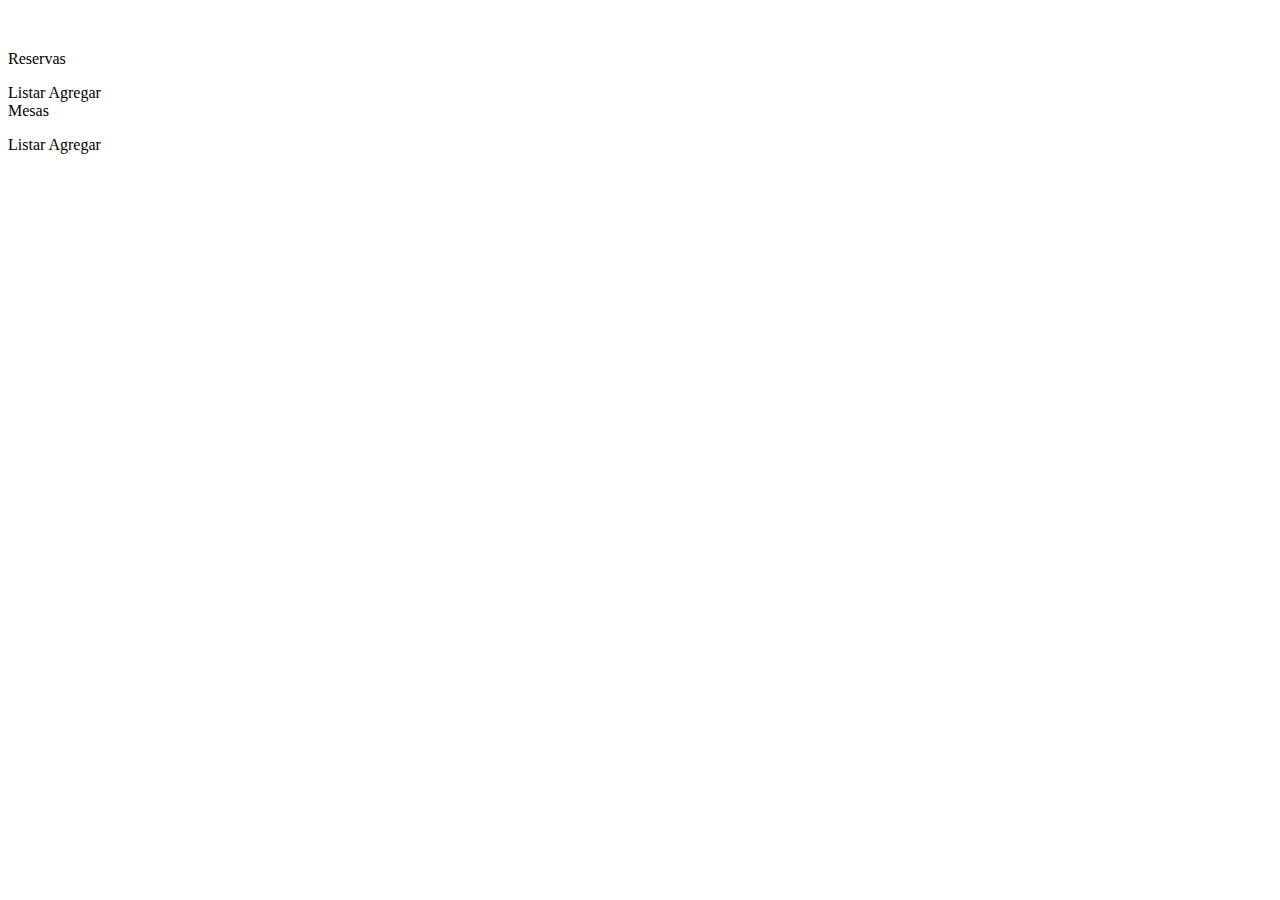
<file: saborgourmetev02/src/main/resources/templates/index.html>
<!DOCTYPE html>
<html lang="en"
xmlns:th="http://www.thymeleaf.org"
xmlns:layout="http://www.ultraq.net.nz/thymeleaf/layout"
layout:decorate="~{layouts/master}">
<head>
    <meta charset="UTF-8">
    <meta name="viewport" content="width=device-width, initial-scale=1.0">
    <title>Web Inicio</title>
</head>
<body>
        <div class="row" layout:fragment="page-content" style="margin-top: 50px;">

            <div class="col s6">
                <div class="row center-align">
                    <div class="col s12 m6">
                      <div class="card blue-grey darken-1">
                        <div class="card-content white-text">
                          <span class="card-title">Reservas</span>
                          <p></p>
                        </div>
                        <div class="card-action center-align">
                          <a th:href="@{/reservas}">Listar</a>
                          <a th:href="@{/reservas/nuevo}">Agregar</a>
                        </div>
                      </div>
                    </div>
                  </div>
            </div>
            <div class="col s6">
                <div class="row">
                    <div class="col s12 m6">
                      <div class="card blue-grey darken-1">
                        <div class="card-content white-text">
                          <span class="card-title">Mesas</span>
                          <p></p>
                        </div>
                        <div class="card-action center-align">
                          <a th:href="@{/mesas}">Listar</a>
                          <a th:href="@{/mesas/nuevo}">Agregar</a>
                        </div>
                      </div>
                    </div>
                  </div>
            </div>
      
          </div>

</body>
</html>
</file>
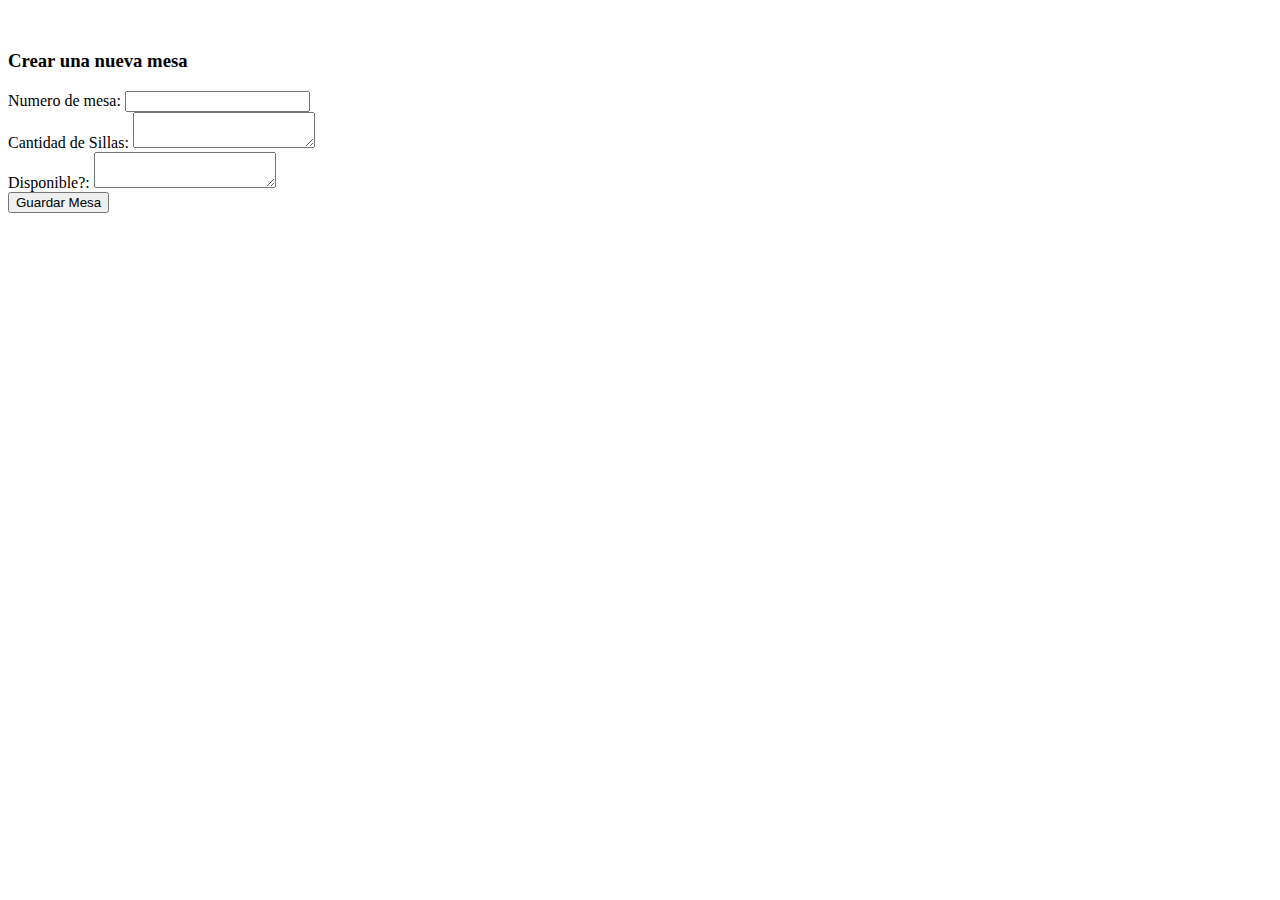
<file: saborgourmetev02/src/main/resources/templates/mesas-agregar.html>
<!DOCTYPE html>
<html lang="en" 
xmlns:th="http://www.thymeleaf.org" 
xmlns:layout="http://www.ultraq.net.nz/thymeleaf/layout"
layout:decorate="~{layouts/master}">

<head>
    <meta charset="UTF-8">
    <title>Lista de Mesas</title>
</head>
<meta charset="UTF-8">
<meta name="viewport" content="width=device-width, initial-scale=1.0">
<title>Web Inicio</title>
</head>

<body>
    <div class="row" layout:fragment="page-content" style="margin-top: 50px;">
        <h3>Crear una nueva mesa</h3>
        <form class="col s12" th:action="@{/mesas/guardar}" th:object="${mesas}" method="post">
            <div class="row">
                <div class="input-field col s12">
                    <label for="id">Numero de mesa:</label>
                    <input type="number" id="numero" th:field="*{id}" required />
                </div>
            </div>
            <div class="row">
                <div class="input-field col s12">
                    <label for="cantSillas">Cantidad de Sillas:</label>
                    <textarea id="cantSillas" th:field="*{cantSillas}" class="materialize-textarea" required></textarea>
                </div>
            </div>
            <div class="row">
                <div class="input-field col s12">
                    <label for="disponible">Disponible?:</label>
                    <textarea id="disponible" th:field="*{disponible}" class="materialize-textarea" required></textarea>
                </div>
            </div>
            <div class="input-field col s12">
                <button type="submit" class="btn">Guardar Mesa</button>
            </div>
    </div>
    </form>
    
    </div>
    <script layout:fragment="javascript">
        document.addEventListener('DOMContentLoaded', function() {
            var elems = document.querySelectorAll('select');
            var instances = M.FormSelect.init(elems);
        });
    </script>
    
    
</body>


</html>
</file>
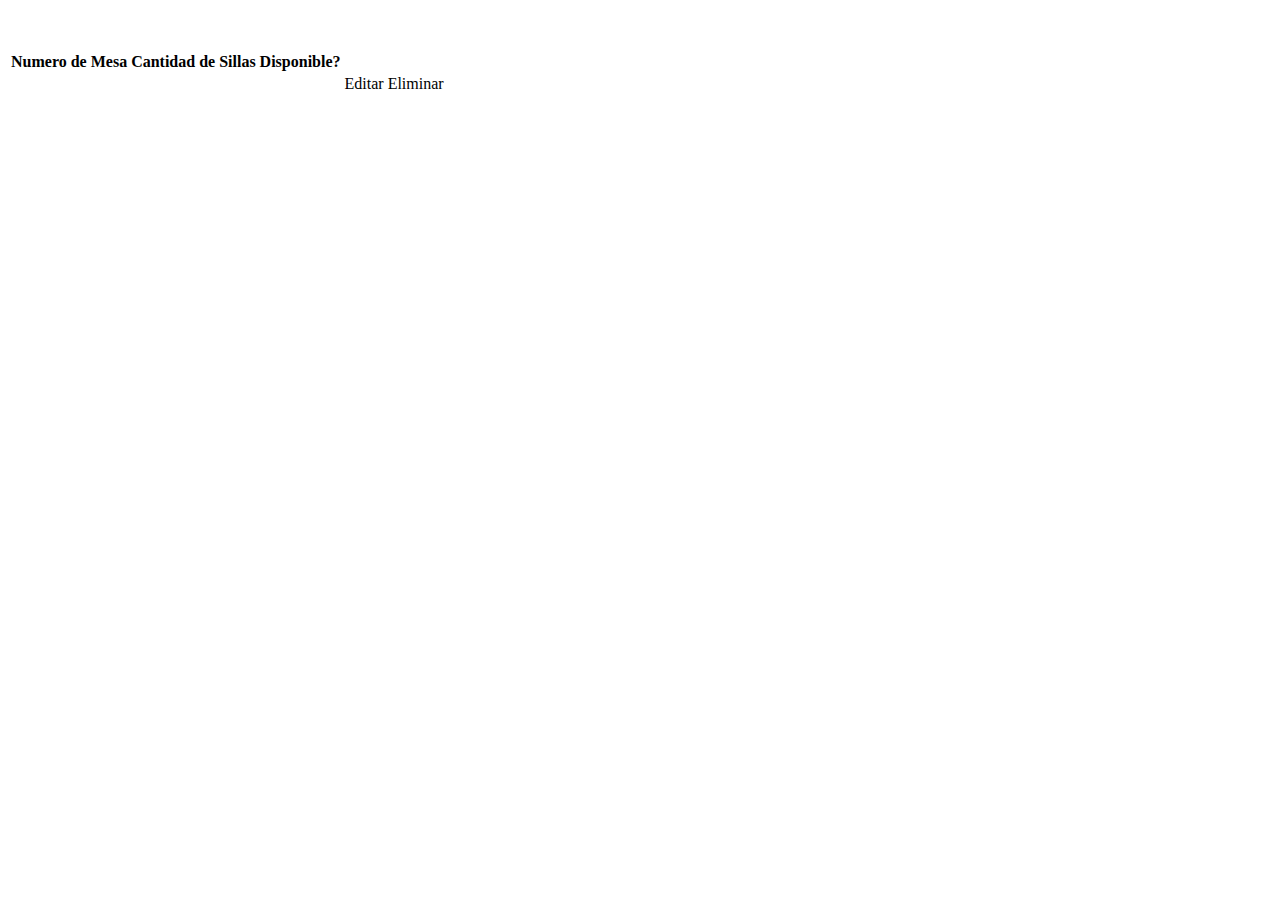
<file: saborgourmetev02/src/main/resources/templates/mesas-listar.html>
<!DOCTYPE html>
<html lang="en"
xmlns:th="http://www.thymeleaf.org"
xmlns:layout="http://www.ultraq.net.nz/thymeleaf/layout"
layout:decorate="~{layouts/master}">
<head>
    <meta charset="UTF-8">
    <meta name="viewport" content="width=device-width, initial-scale=1.0">
    <title>Lista de Mesas</title>
</head>
<body>
    <div class="row" layout:fragment="page-content" style="margin-top: 50px;">
        <table>
            <tr>
                <th>Numero de Mesa</th>
                <th>Cantidad de Sillas</th>
                <th>Disponible?</th>
            </tr>
            <tr th:each="mesas: ${mesas}">
                <td th:text="${mesas.id}"></td>
                <td th:text="${mesas.cantSillas}"></td>
                <td th:text="${mesas.disponible}"></td>
                <td>
                    <a th:href="@{/mesas/editar/{id}(id=${mesas.id})}" class="btn-small blue lighten-1">Editar</a>
                    <a th:href="@{/mesas/eliminar/{id}(id=${mesas.id})}" class="btn-small red darken-1">Eliminar</a>
                </td>
            </tr>
        </table>
    </div>
</body>
</html>
</file>
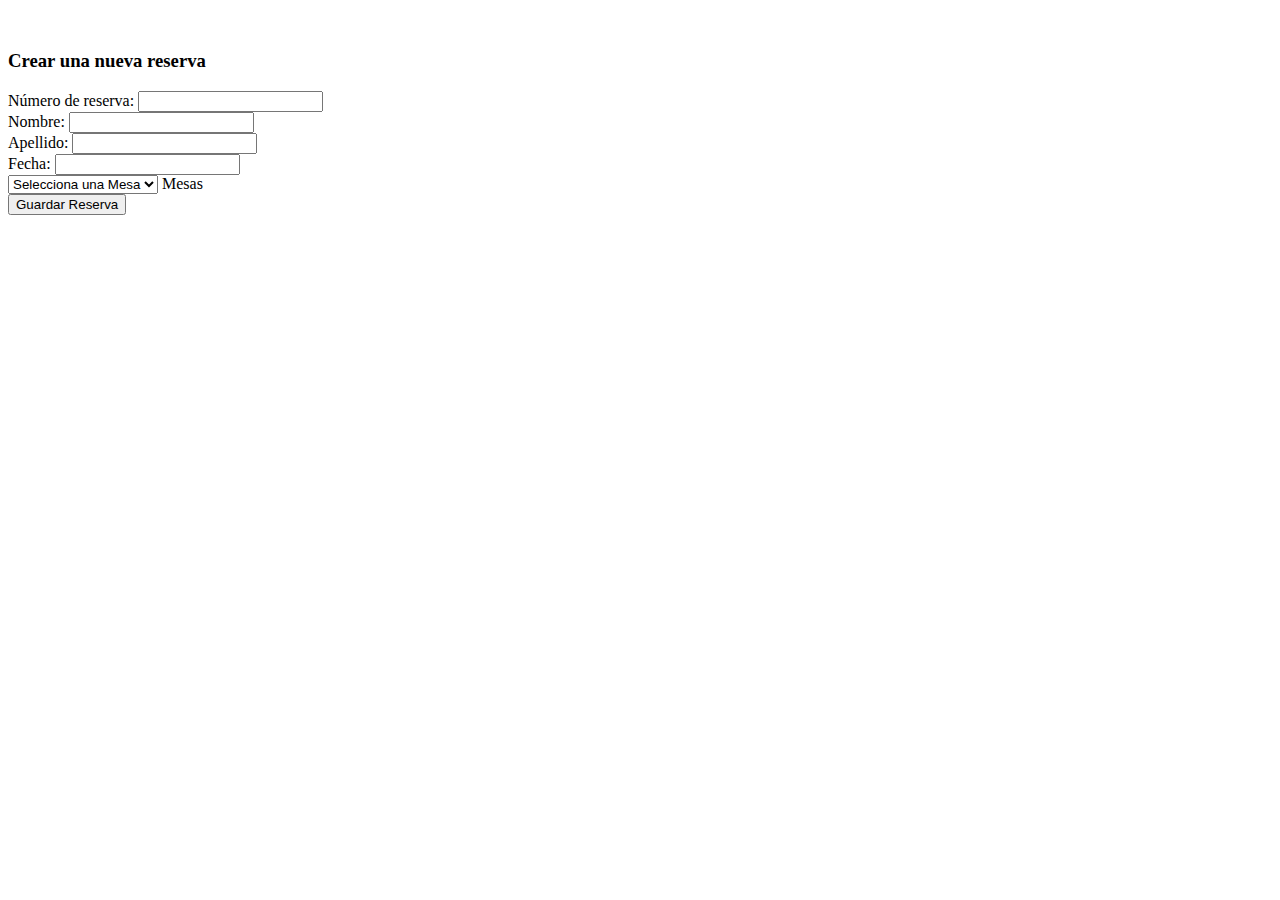
<file: saborgourmetev02/src/main/resources/templates/reservas-agregar.html>
<!DOCTYPE html>
<html lang="en" 
xmlns:th="http://www.thymeleaf.org" 
xmlns:layout="http://www.ultraq.net.nz/thymeleaf/layout"
layout:decorate="~{layouts/master}">

<head>
    <meta charset="UTF-8">
    <title>Lista de Reservas</title>
</head>
<meta charset="UTF-8">
<meta name="viewport" content="width=device-width, initial-scale=1.0">
<title>Web Inicio</title>
</head>

<body>
    <div class="row" layout:fragment="page-content" style="margin-top: 50px;">
        <h3>Crear una nueva reserva</h3>
        <form th:action="@{/reservas/guardar}" th:object="${reservas}" method="post">
            <div>
                <label for="nroReserva">Número de reserva:</label>
                <input type="number" id="nroReserva" th:field="*{id}" required />
            </div>
            <div>
                <label for="nCliente">Nombre:</label>
                <input type="text" id="nCliente" th:field="*{nomCliente}" required />
            </div>
            <div>
                <label for="aCliente">Apellido:</label>
                <input type="text" id="aCliente" th:field="*{apeCliente}" required />
            </div>
            <div>
                <label for="fecha">Fecha:</label>
                <input type="text" id="fecha" th:field="*{fecha}" required />
            </div>
            <div>
                <div class="row">
                    <div class="input-field col s12">
                        <select th:field="*{mesas}">
                            <option value="" disabled selected>Selecciona una Mesa</option>
                            <option th:each="mesas : ${mesas}" th:value="${mesas.id}" th:text="${mesas.id}">
                                <h1>Awesome text</h1>
                            </ion-text>>
                            </option>
                        </select>
                        <label for="mesas">Mesas</label>
                    </div>

                    <button type="submit" class="btn">Guardar Reserva</button>
                </div>
        </form>
    </div>
</body>

</html>
</file>
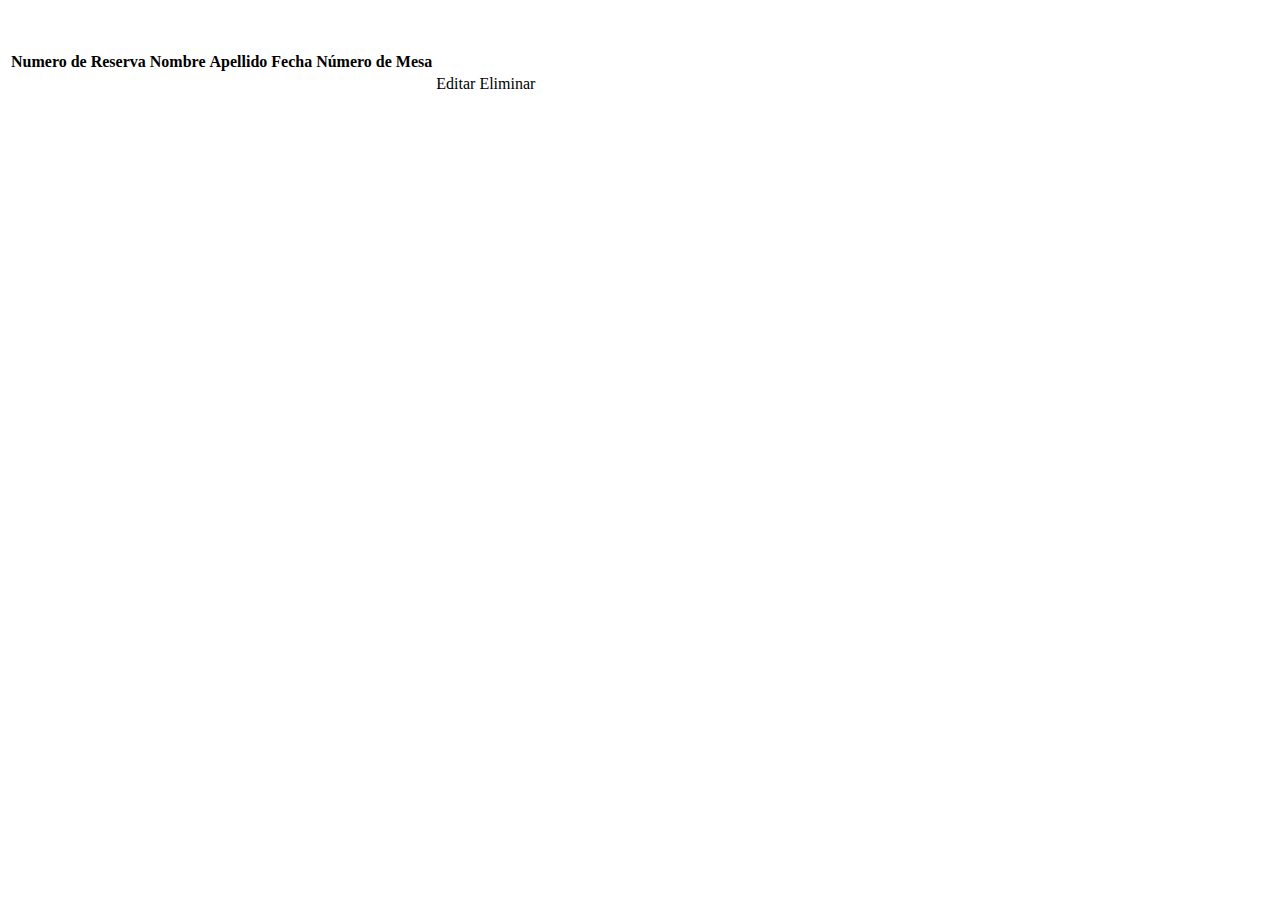
<file: saborgourmetev02/src/main/resources/templates/reservas-listar.html>
<!DOCTYPE html>
<html lang="en" 
    xmlns:th="http://www.thymeleaf.org" 
    xmlns:layout="http://www.ultraq.net.nz/thymeleaf/layout"
    layout:decorate="~{layouts/master}">

<head>
    <meta charset="UTF-8">
    <title>Lista de Reservas</title>
</head>
<meta charset="UTF-8">
<meta name="viewport" content="width=device-width, initial-scale=1.0">
<title>Reservas</title>
</head>

<body>
    <div class="row" layout:fragment="page-content" style="margin-top: 50px;">
        <table>
            <tr>
                <th>Numero de Reserva</th>
                <th>Nombre</th>
                <th>Apellido</th>
                <th>Fecha</th>
                <th>Número de Mesa</th>
            </tr>
            <tr th:each="reservas: ${reservas}">
                <td th:text="${reservas.id}"></td>
                <td th:text="${reservas.nomCliente}"></td>
                <td th:text="${reservas.apeCliente}"></td>
                <td th:text="${reservas.fecha}"></td>
                <td th:text="${reservas.mesas.id}"></td>                
                <td>
                    <a th:href="@{/reservas/editar/{id}(id=${reservas.id})}" class="btn-small blue lighten-1">Editar</a>
                    <a th:href="@{/reservas/eliminar/{id}(id=${reservas.id})}" class="btn-small red darken-1">Eliminar</a>
                </td>
            </tr>
        </table>
    </div>
</body>

</html>
</file>
